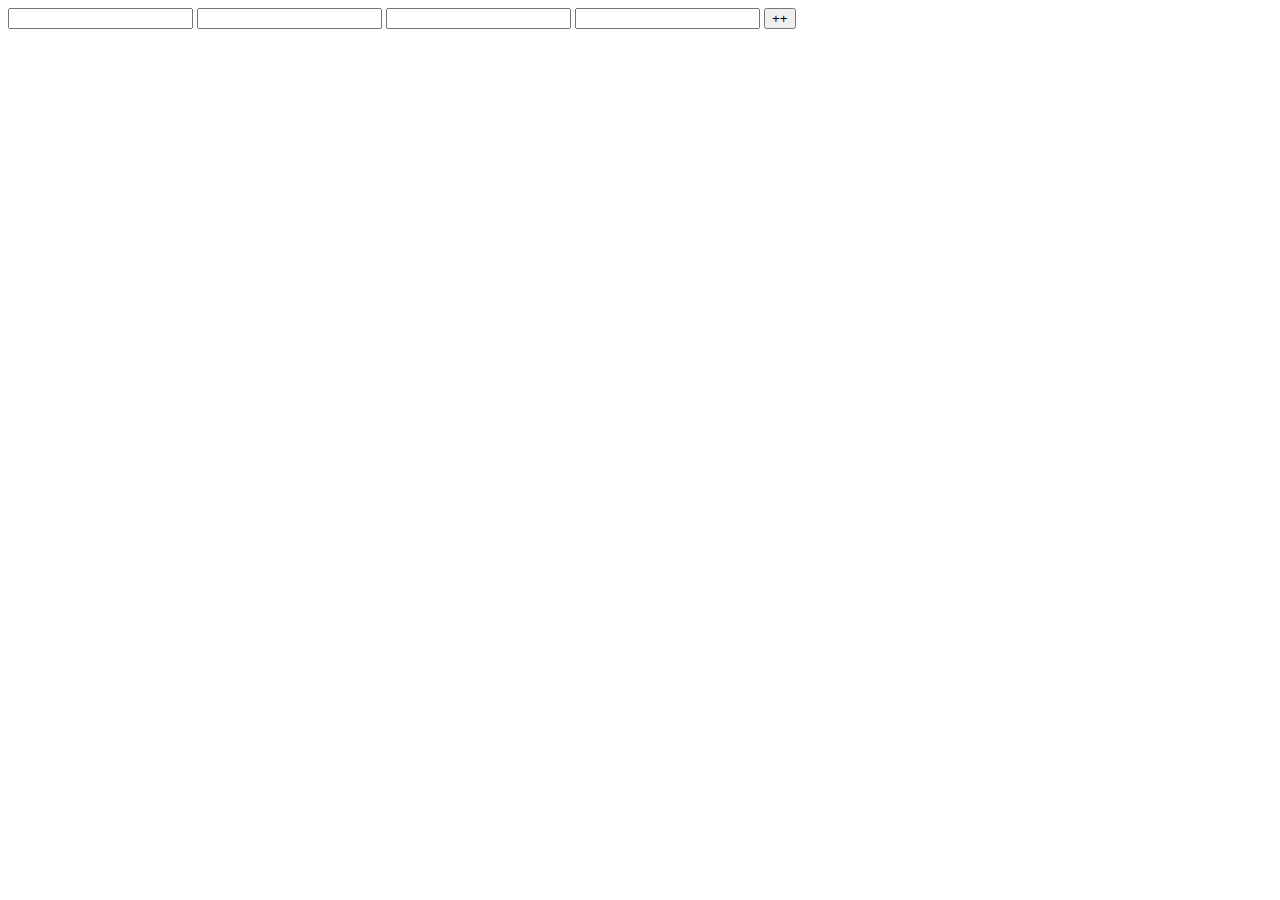
<file: Test.html>
<html>
  <body>
   <input type="text" name="name" class="form-control" id="name"  />
   <input type="text" name="email" class="form-control" id="email"  />
   <input type="text" name="subject" class="form-control" id="subject"  />
   <input type="text" name="message" class="form-control" id="message"  /> 
   <button onclick="insert_value()">++</button>
  </body>


  <script>

    var script_url ="https://script.google.com/a/macros/iimamritsar.ac.in/s/AKfycbyVTO_wXFQjHN7n1G-zIX3bV0ciMzY_aO7nOYyTnlHbCxYGvUesVmpsrDT1GWTHdTgL8w/exec";
  var emailcheck=false;
  // Make an AJAX call to Google Script
  function insert_value() {

    var name= "akhil";
    var email= "email";
    var subject= "ajjggs";
    var message= "ujhwdw";
   var url = script_url+"?callback=ctrlq&message="+message+"&subject="+subject+"&email="+email+"&name="+name+"&action=insert"; 
    var request = jQuery.ajax({
      crossDomain: true,
      url: url ,
      method: "GET",
      dataType: "jsonp"
    });
}

</script>
</html>
</file>
